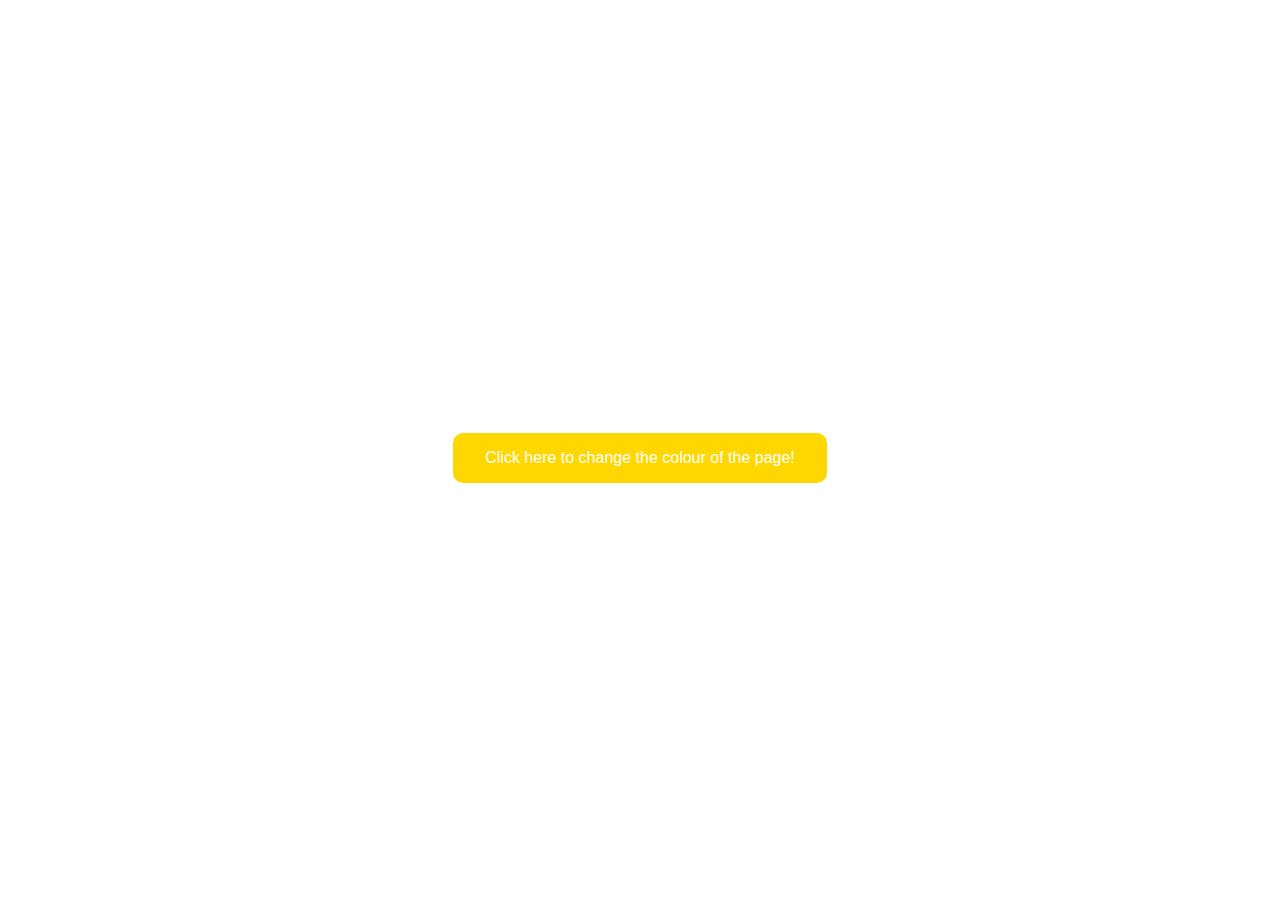
<file: index.html>
<!DOCTYPE html>
<html lang="en">
<head>
<meta charset="utf-8">
<link rel = "stylesheet" href = "style.css">
<title>Change the Background Color with JavaScript</title>
<script>
    document.addEventListener("DOMContentLoaded", function(){
        var btn = document.getElementsByClassName("change_colour")[0];
        btn.addEventListener("click", function(){
            var randomNumber = Math.floor(Math.random() * 10);
            var color = "red";
            if(randomNumber === 0){
                color = "yellow";
            }
            else if(randomNumber === 1){
                color = "orange";
            }
            else if(randomNumber === 2){
                color = "purple";
            }
            else if(randomNumber === 3){
                color = "green";
            }
            else if(randomNumber === 4){
                color = "blue";
            }
            else if(randomNumber === 5){
                color = "black";
            }
            else if(randomNumber === 6){
                color = "white";
            }
            else if(randomNumber === 7){
                color = "lime";
            }
            else if(randomNumber === 8){
                color = "magenta";
            }
            else if(randomNumber === 9){
                color = "silver";
            }
        document.body.style.background = color;
        });
    });
</script>
</head>
<body>
    <div id = "container">
        <button class="change_colour">Click here to change the colour of the page!</button>
    </div>
</body>
</html>
</file>
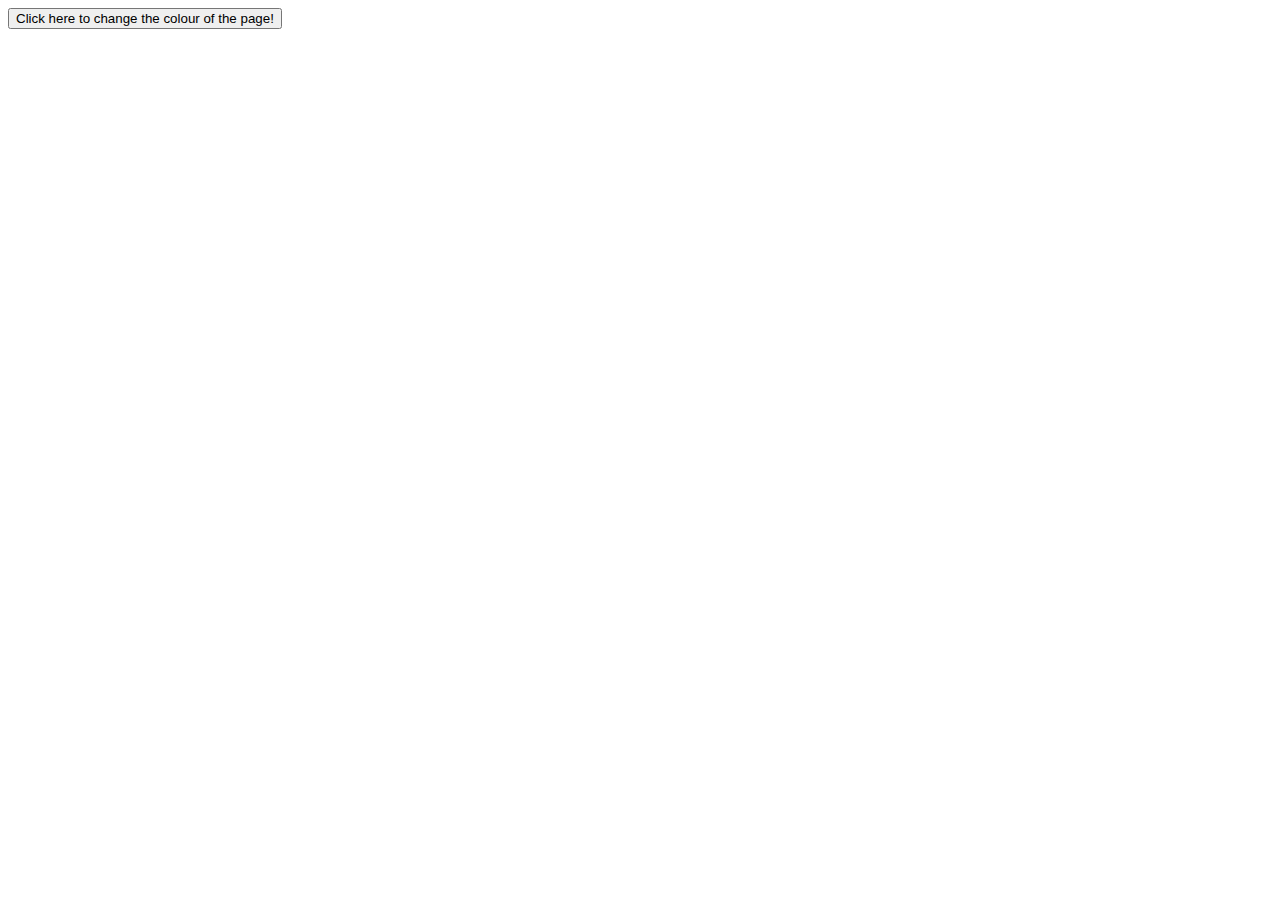
<file: colour-changing-background.html>
<!DOCTYPE html>
<html lang="en">
<head>
<meta charset="utf-8">
<title>Change the Background Color with JavaScript</title>
<script>
    document.addEventListener("DOMContentLoaded", function(){
        var btn = document.getElementsByClassName("change_colour")[0];
        btn.addEventListener("click", function(){
            var randomNumber = Math.floor(Math.random() * 10);
            var color = "red";
            if(randomNumber === 0){
                color = "yellow";
            }
            else if(randomNumber === 1){
                color = "orange";
            }
            else if(randomNumber === 2){
                color = "purple";
            }
            else if(randomNumber === 3){
                color = "green";
            }
            else if(randomNumber === 4){
                color = "blue";
            }
            else if(randomNumber === 5){
                color = "black";
            }
            else if(randomNumber === 6){
                color = "white";
            }
            else if(randomNumber === 7){
                color = "lime";
            }
            else if(randomNumber === 8){
                color = "magenta";
            }
            else if(randomNumber === 9){
                color = "silver";
            }
        document.body.style.background = color;
        });
    });
</script>
</head>
<body>
    <button class="change_colour">Click here to change the colour of the page!</button>
</body>
</html>
</file>
<file: style.css>
button {
    display: inline-block;
    border-radius: 10px;
    border: none;
    padding: 1rem 2rem;
    margin: 0;
    text-decoration: none;
    background: #FFD700;
    color: #ffffff;
    font-family: sans-serif;
    font-size: 1rem;
    text-align: center;
    -webkit-appearance: none;
    -moz-appearance: none;
}

#container {
    display: flex;
    height: 100%;
    justify-content: center;
    align-items: center;
}

body {
    height: 100%;
}

html{
    height: 100%;
}
</file>
